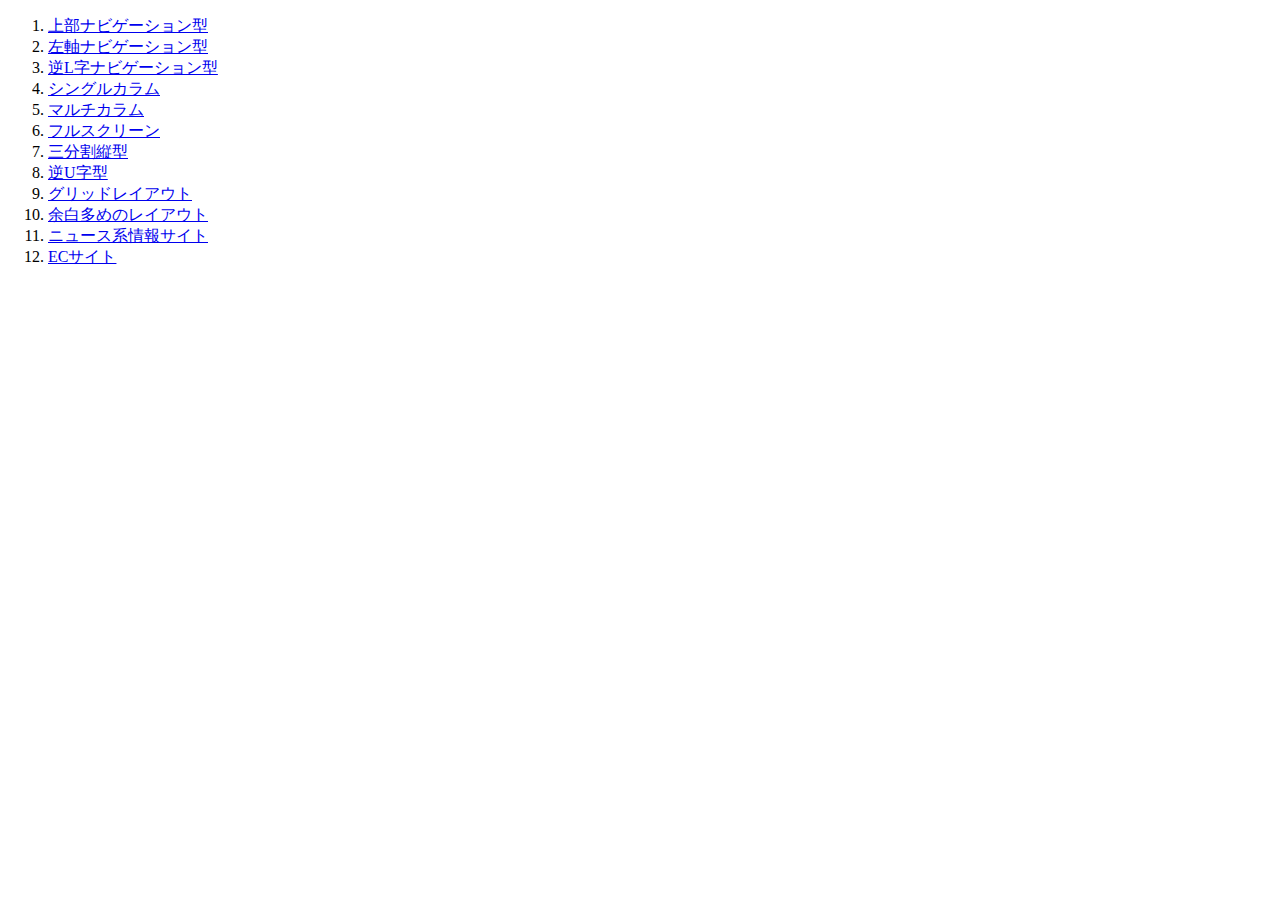
<file: index.html>
<!DOCTYPE html>
<html lang="ja">
<head>
  <meta charset="UTF-8">
  <meta http-equiv="X-UA-Compatible" content="IE=edge">
  <meta name="viewport" content="width=device-width, initial-scale=1.0">
  <title>レイアウト目次</title>
</head>
<body>
  <ol>
    <li><a href="index01.html">上部ナビゲーション型</a></li>
    <li><a href="index02.html">左軸ナビゲーション型</a></li>
    <li><a href="index03.html">逆L字ナビゲーション型</a></li>
    <li><a href="index04.html">シングルカラム</a></li>
    <li><a href="index05.html">マルチカラム</a></li>
    <li><a href="index06.html">フルスクリーン</a></li>
    <li><a href="index07.html">三分割縦型</a></li>
    <li><a href="index08.html">逆U字型</a></li>
    <li><a href="index09.html">グリッドレイアウト</a></li>
    <li><a href="index10.html">余白多めのレイアウト</a></li>
    <li><a href="index11.html">ニュース系情報サイト</a></li>
    <li><a href="index12.html">ECサイト</a></li>

  </ol>

</body>
</html>
</file>
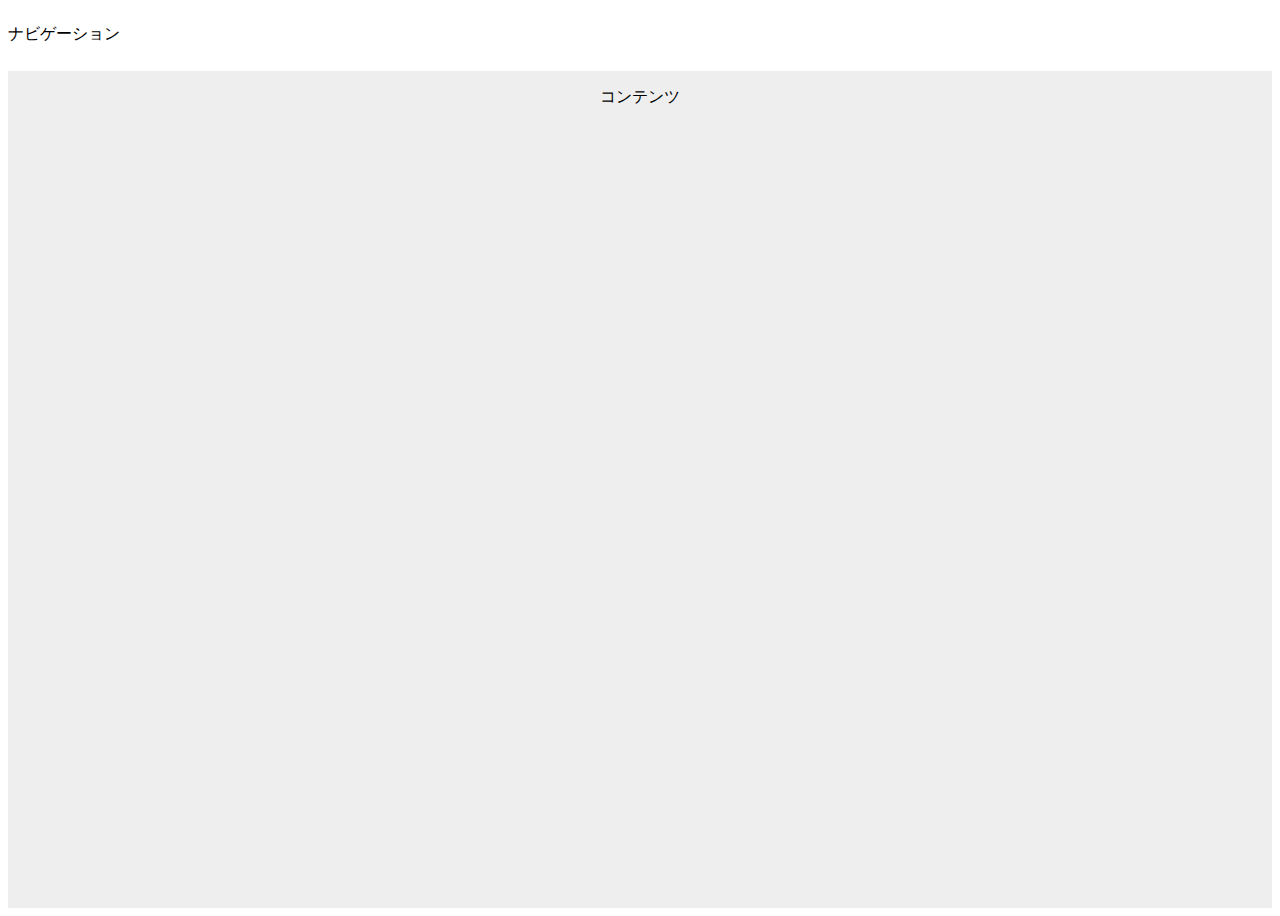
<file: index01.html>
<!DOCTYPE html>
<html lang="ja">
<head>
  <meta charset="UTF-8">
  <meta http-equiv="X-UA-Compatible" content="IE=edge">
  <meta name="viewport" content="width=device-width, initial-scale=1.0">
  <title>上部ナビゲーション型</title>
  <link rel="stylesheet" href="css/style01.css">
</head>
<body>
  <header class="topNavigation">
    <p>ナビゲーション</p>
  </header>
  <div class="content">
    <p>コンテンツ</p>
  </div>
</body>
</html>
</file>
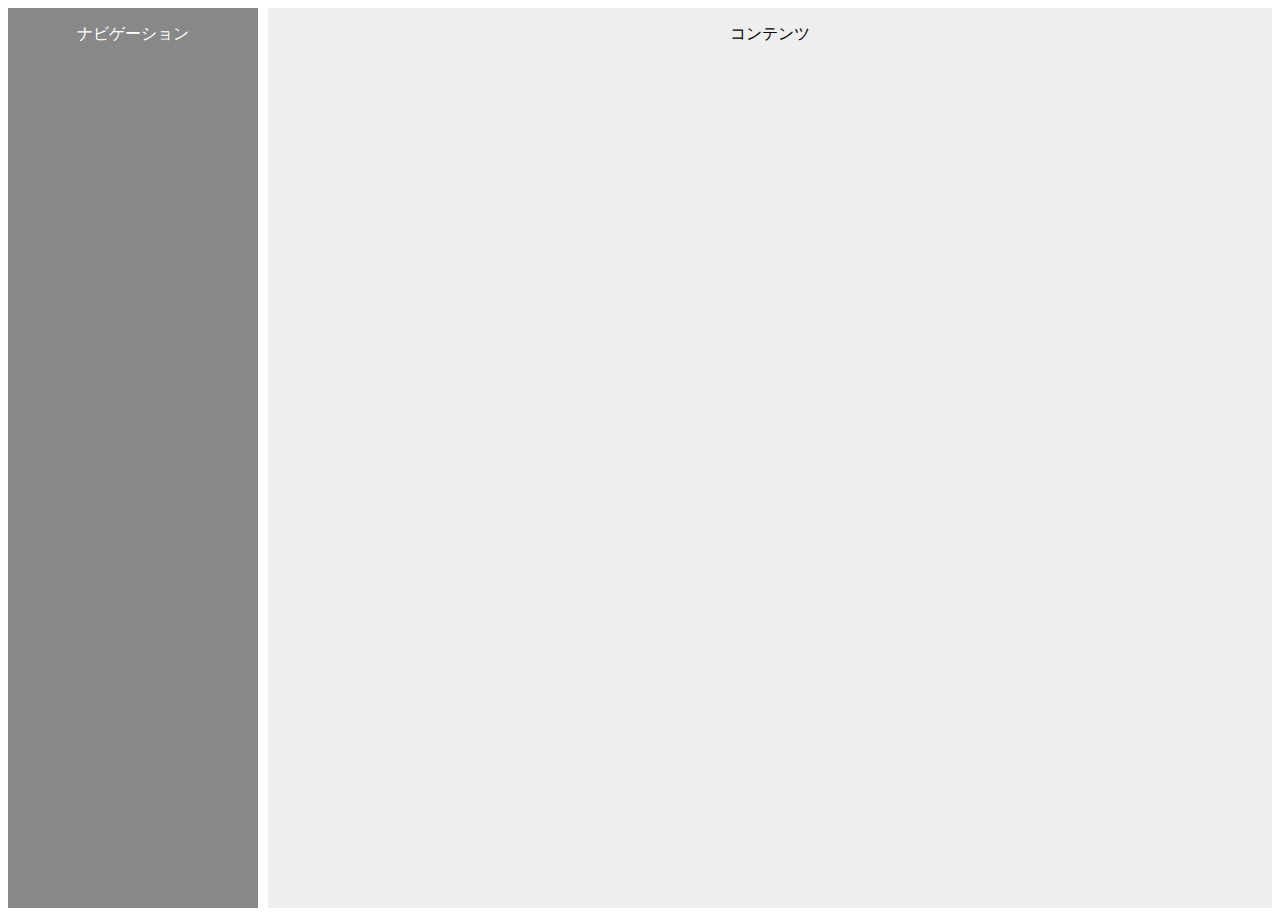
<file: index02.html>
<!DOCTYPE html>
<html lang="ja">
<head>
  <meta charset="UTF-8">
  <meta http-equiv="X-UA-Compatible" content="IE=edge">
  <meta name="viewport" content="width=device-width, initial-scale=1.0">
  <title>左軸ナビゲーション型
  </title>
  <link rel="stylesheet" href="css/leftNavigation.css">
</head>
<body>
  <header class="leftNavigation">
    <p>ナビゲーション</p>
  </header>
  <div class="content">
    <p>コンテンツ</p>
  </div>
</body>
</html>
</file>
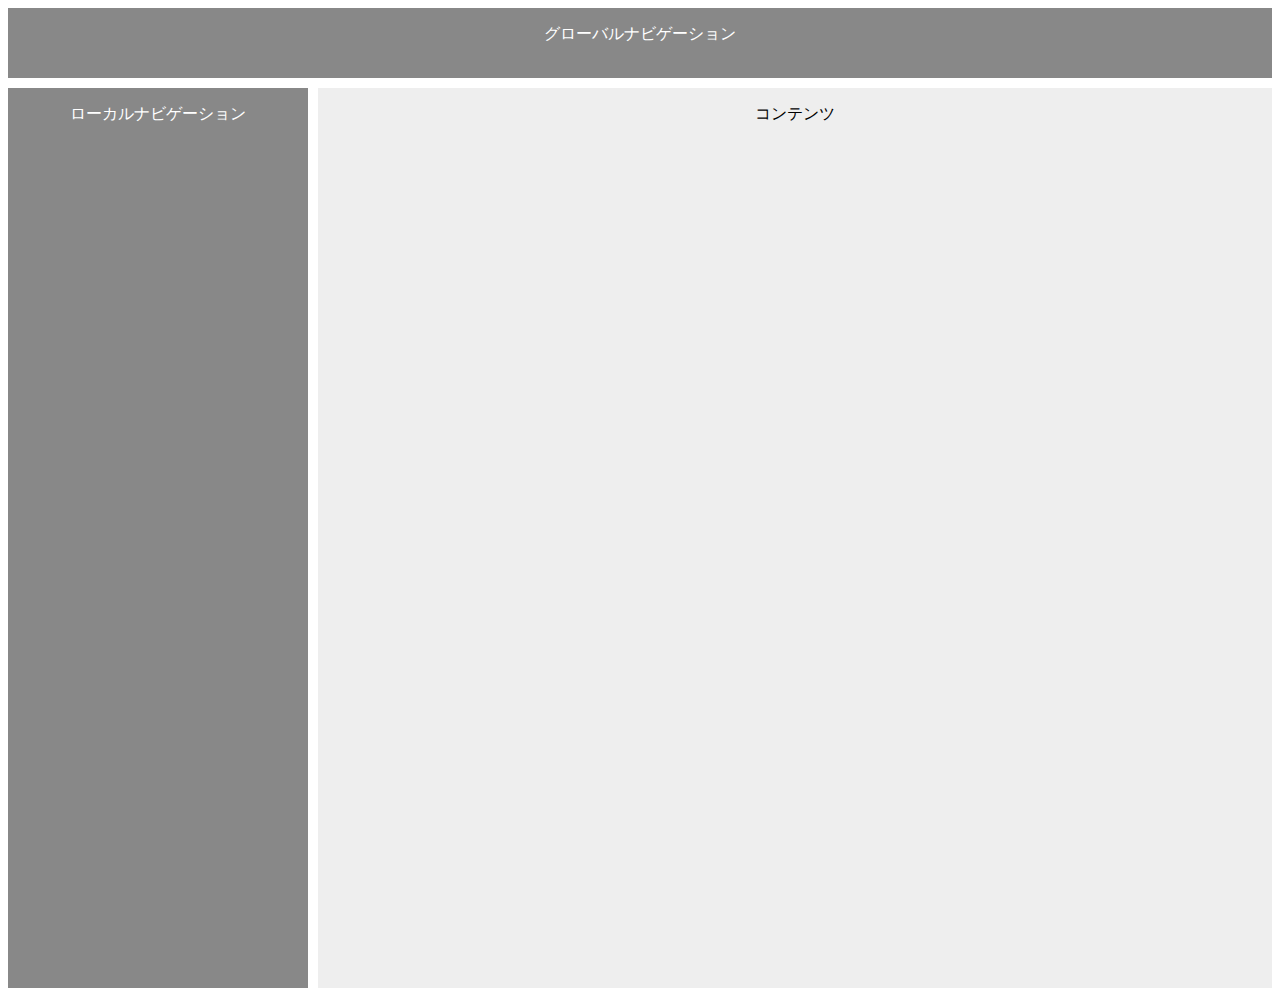
<file: index03.html>
<!DOCTYPE html>
<html lang="ja">
<head>
  <meta charset="UTF-8">
  <meta http-equiv="X-UA-Compatible" content="IE=edge">
  <meta name="viewport" content="width=device-width, initial-scale=1.0">
  <title>逆L字ナビゲーション型
  </title>
  <link rel="stylesheet" href="css/reverseLNavigation.css">
</head>
<body>
  <header class="grovalNavigation">
    <p>グローバルナビゲーション</p>
  </header>
  <main>
    <div class="localNavigation">
      <p>ローカルナビゲーション</p>
    </div>
    <div class="content">
      <p>コンテンツ</p>
    </div>
  </main>
</body>
</html>
</file>
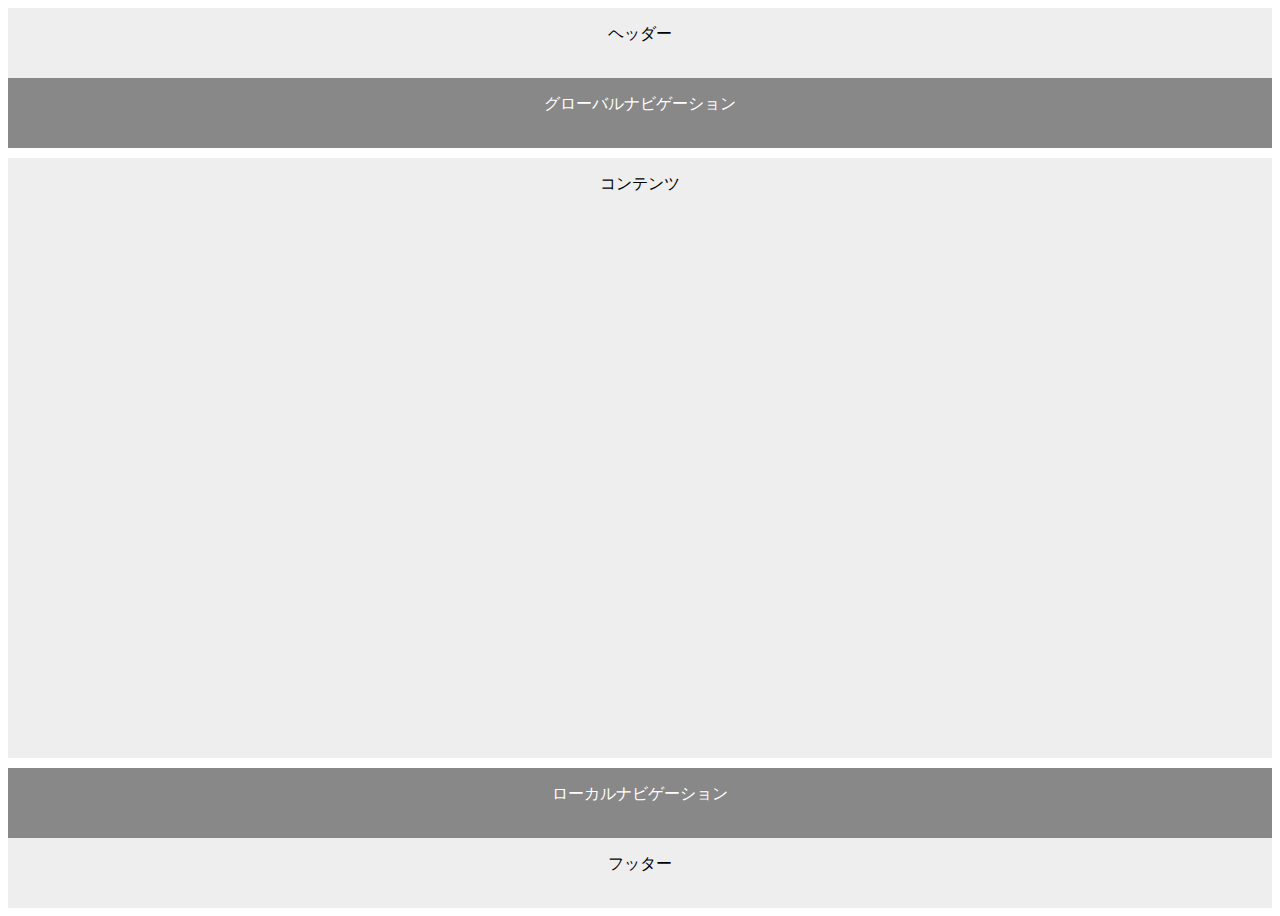
<file: index04.html>
<!DOCTYPE html>
<html lang="ja">
<head>
  <meta charset="UTF-8">
  <meta http-equiv="X-UA-Compatible" content="IE=edge">
  <meta name="viewport" content="width=device-width, initial-scale=1.0">
  <title>シングルカラム</title>
  <link rel="stylesheet" href="css/singleColumn.css">
</head>
<body>
  <header class="header">
    <p>ヘッダー</p>
  </header>
  <div class="glovalNavigation">
    <p>グローバルナビゲーション</p>
  </div>
  <div class="content">
    <p>コンテンツ</p>
  </div>
  <div class="localNavigation">
    <p>ローカルナビゲーション</p>
  </div>
  <footer class="footer">
    <p>フッター</p>
  </footer>
</body>
</html>
</file>
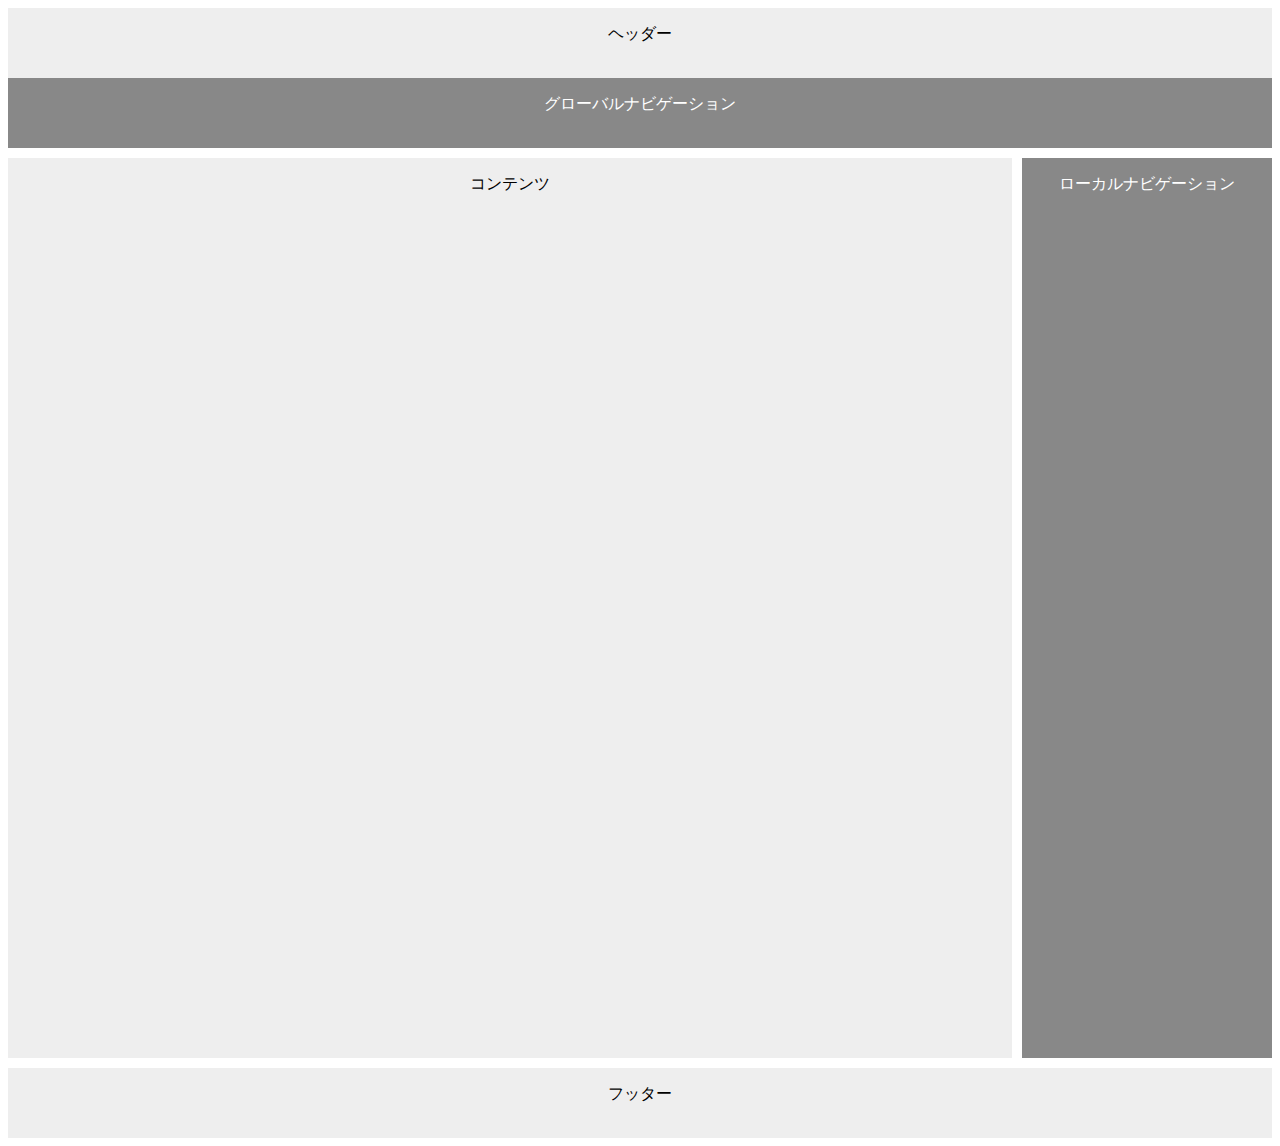
<file: index05.html>
<!DOCTYPE html>
<html lang="ja">
<head>
  <meta charset="UTF-8">
  <meta http-equiv="X-UA-Compatible" content="IE=edge">
  <meta name="viewport" content="width=device-width, initial-scale=1.0">
  <title>マルチカラム</title>
  <link rel="stylesheet" href="css/multiColumn.css">
</head>
<body>
  <header class="header">
    <p>ヘッダー</p>
  </header>
  <div class="glovalNavigation">
    <p>グローバルナビゲーション</p>
  </div>
  <main>
    <div class="content">
      <p>コンテンツ</p>
    </div>
    <div class="localNavigation">
      <p>ローカルナビゲーション</p>
    </div>
  </main>
  <footer class="footer">
    <p>フッター</p>
  </footer>
</body>
</html>
</file>
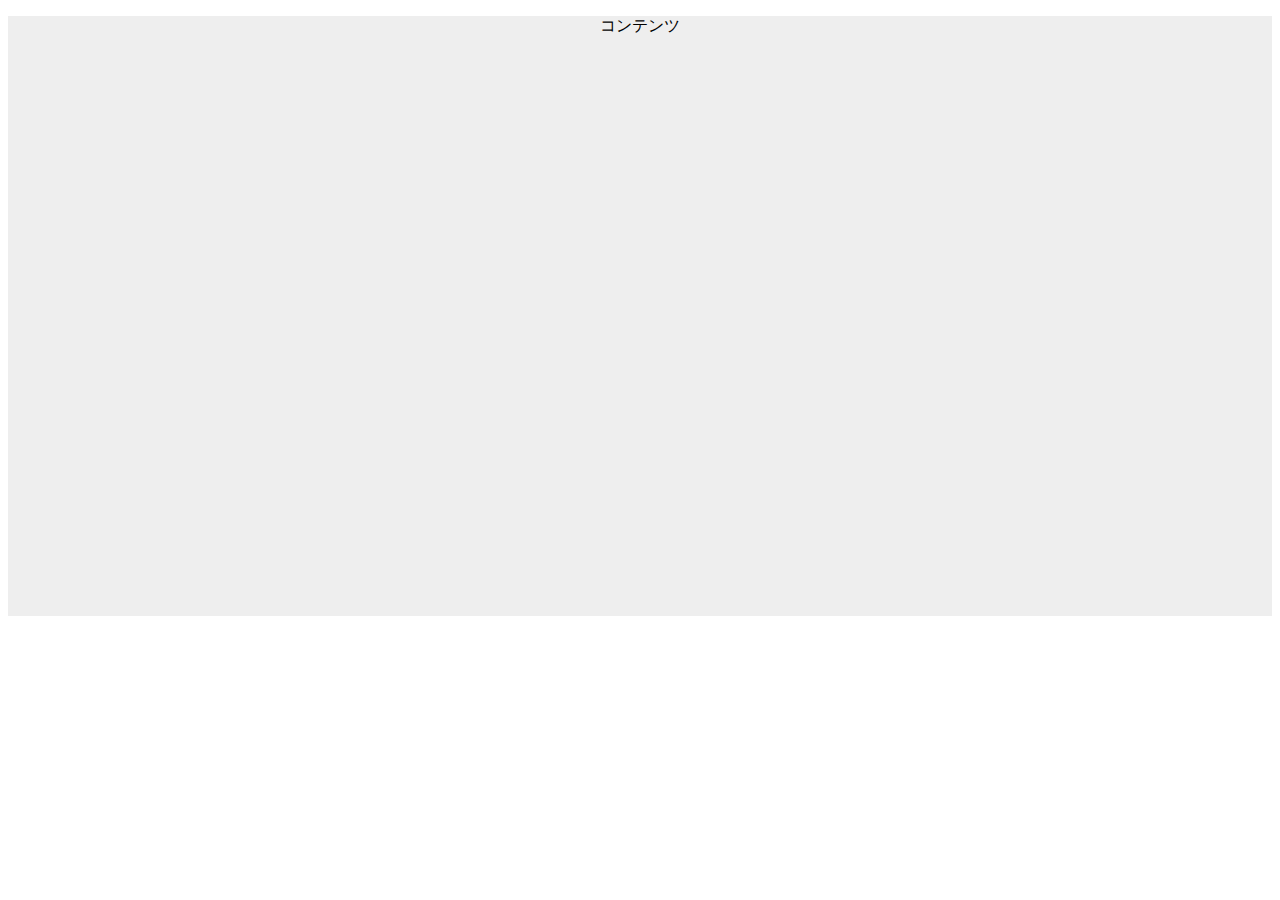
<file: index06.html>
<!doctype html>
<html>
<head>
	<meta charset="utf-8"/>
	<title>フルスクリーン</title>
    <link rel="stylesheet" href="css/fullScreen.css">
</head>

<body>
    <div class="content">
        <p>コンテンツ</p>
    </div>
</body>
</file>
<file: css/style01.css>
@charset "utf-8";

body {
  min-height: 100vh;
  display: flex;
  flex-direction: column;
}

.tpoNavigation {
  height: 70px;
  text-align: center;
  background-color: #888;
  color: #fff;
}

.content {
  flex: 1;
  background-color: #eee;
  text-align: center;
  margin-top: 10px;
}
</file>
<file: css/leftNavigation.css>
@charset "utf-8";
body {
  display: flex;
  min-height: 100vh;
}

.leftNavigation {
  width: 250px;
  text-align: center;
  background-color: #888;
  color: #fff;
}
.content {
  flex: 1;
  background-color: #eee;
  text-align: center;
  margin-left: 10px;
}
</file>
<file: css/reverseLNavigation.css>
@charset "utf-8";

body {
  display: flex;
  flex-direction: column;
}

.grovalNavigation {
  height: 70px;
  text-align: center;
  background-color: #888;
  color: #fff;
}

main {
  min-height: 100vh;
  display: flex;
  margin-top: 10px;
}
.content {
  flex: 1;
  background-color: #eee;
  text-align: center;
  margin-left: 10px;
}
.localNavigation {
  width: 300px;
  text-align: center;
  background-color: #888;
  color: #fff;
}
</file>
<file: css/singleColumn.css>
body {
  min-height: 100vh;
  display: flex;
  flex-direction: column;
}
.header {
  height: 70px;
  text-align: center;
  background-color: #eee;
}
.glovalNavigation {
  height: 70px;
  text-align: center;
  background-color: #888;
  color: #fff;
}
.content {
  flex: 1;
  background-color: #eee;
  text-align: center;
  margin: 10px 0 10px 0;
}
.localNavigation {
  height: 70px;
  text-align: center;
  background-color: #888;
  color: #fff;
}
.footer {
  height: 70px;
  text-align: center;
  background-color: #eee;
}
</file>
<file: css/multiColumn.css>
body {
  display: flex;
  flex-direction: column;
}
.header {
  height: 70px;
  text-align: center;
  background-color: #eee;
}
.glovalNavigation {
  height: 70px;
  text-align: center;
  background-color: #888;
  color: #fff;
}

main {
  display: flex;
  min-height: 100vh;
  margin: 10px 0 10px 0;
}
.content {
  flex: 1;
  background-color: #eee;
  text-align: center;
  margin-right: 10px;
}
.localNavigation {
  text-align: center;
  background-color: #888;
  color: #fff;
  width: 250px;
}
.footer {
  height: 70px;
  text-align: center;
  background-color: #eee;
}
</file>
<file: css/fullScreen.css>
.content{
  width: 100%;
  height: 600px;
  background-color: #eee;
  text-align: center;
}
</file>
